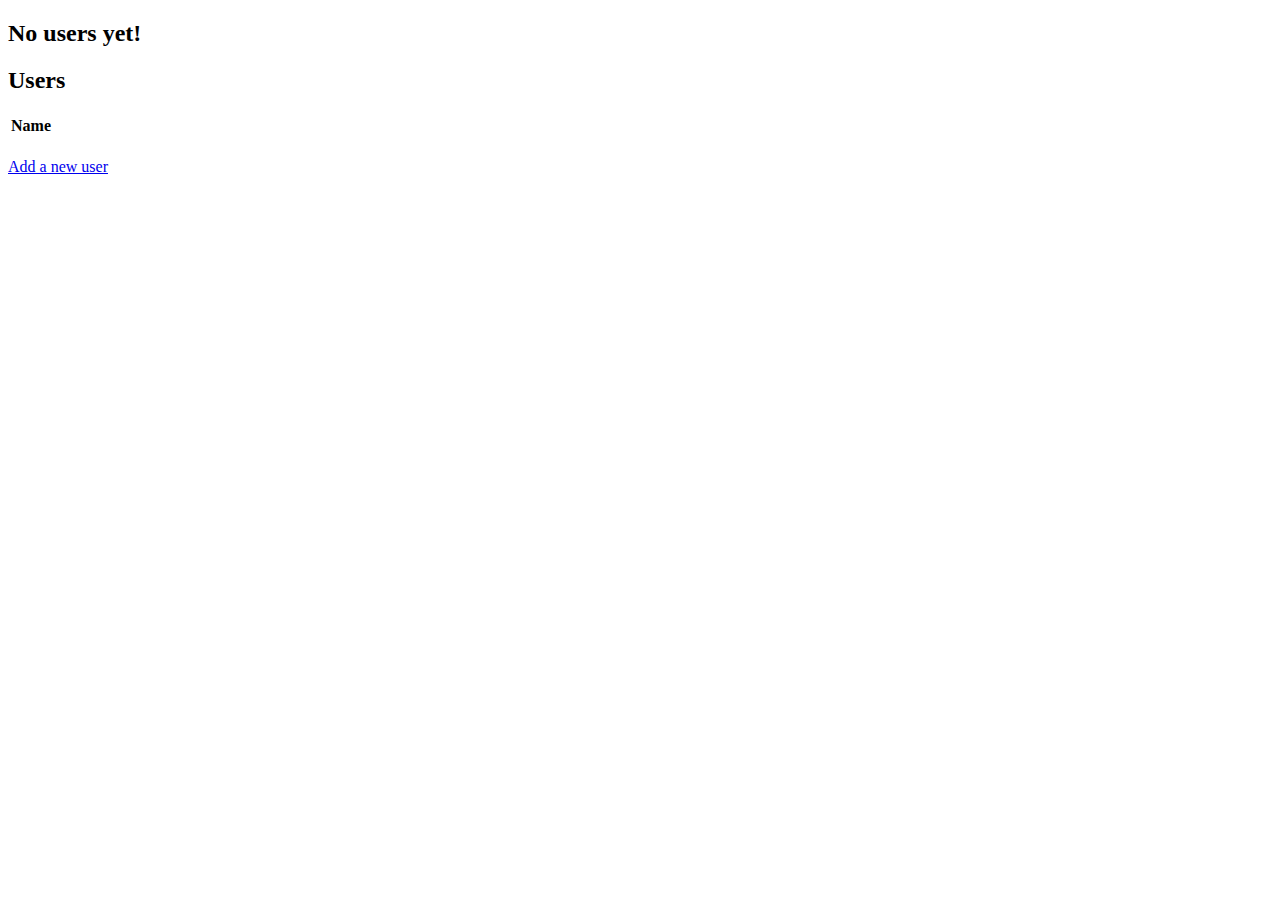
<file: src/main/resources/templates/index.html>
<!DOCTYPE html>
<html>
<head>
<meta charset="ISO-8859-1">
<title>Insert title here</title>
</head>
<body>
	<div th:switch="${clientes}">
		<h2 th:case="null">No users yet!</h2>
		
		
		<div th:case="*">
			<h2>Users</h2>
			
			<table>
				<thead>
					<tr>
						<th>Name</th>
					</tr>
				</thead>
				<tbody>
					<tr th:each="cliente : ${clientes}">
						<td th:text="${cliente.nome}"></td>
					</tr>
				</tbody>
			</table>
		</div>
		<p>
			<a href="/signup">Add a new user</a>
		</p>
	</div>

</body>
</html>
</file>
